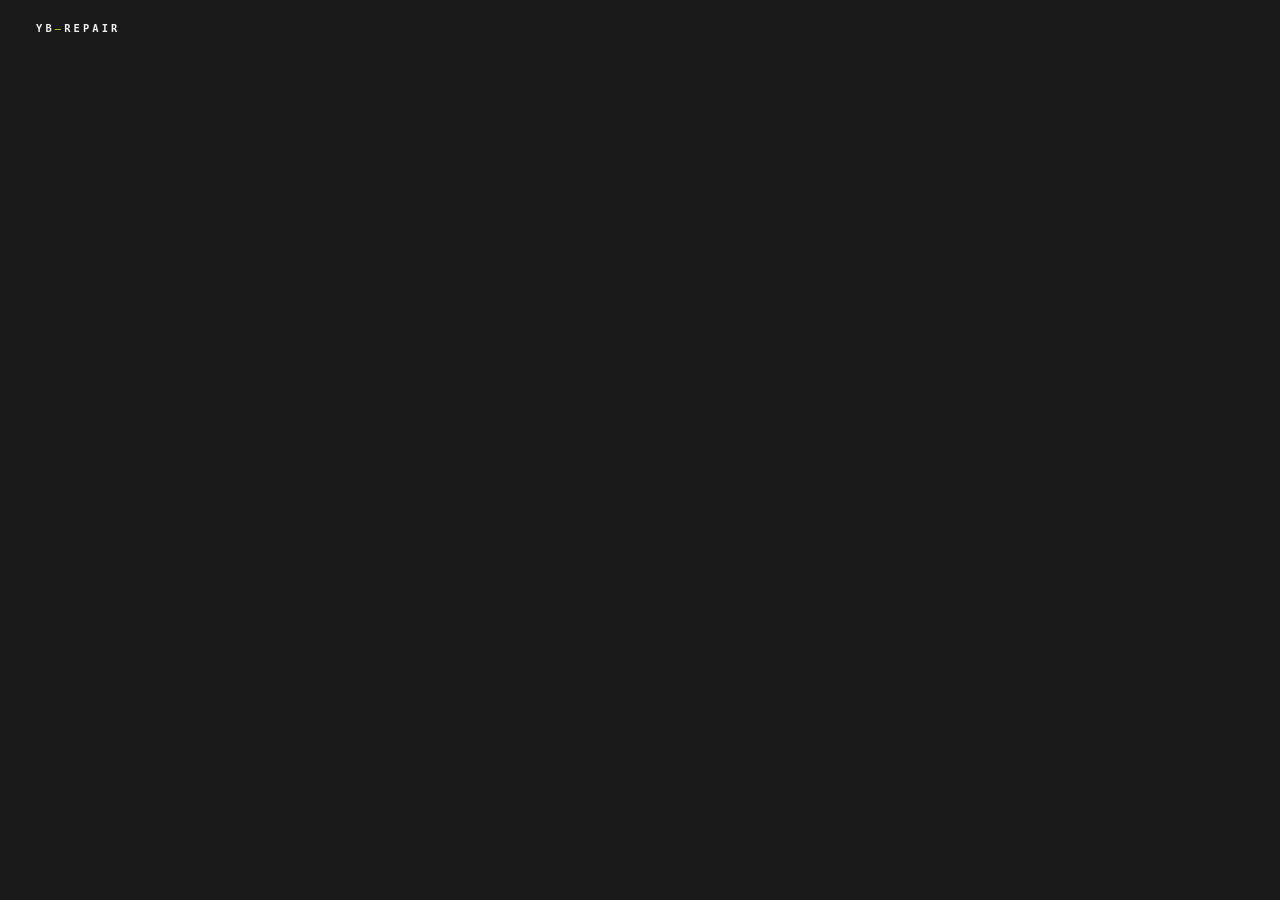
<file: timer.html>
<!DOCTYPE html>
<html lang="nl">
<head>
    <meta charset="UTF-8">
    <meta name="viewport" content="width=device-width, initial-scale=1.0">
    <title>YBrepairs Timer</title>
    <link rel="stylesheet" href="home.css">
</head>

<body>
    <header class="global-header">
        <a href="index.html" class="logo">YB<span>—</span>Repair</a>
    </header>

    <main class="track" role="main" aria-label="Timer Page">
        <article class="panel">
            <div class="details">
                <p class="details__category">Timer</p>
                <h3 class="details__title">Timer Pagina</h3>
                <p class="details__description">De timerpagina is nu gekoppeld aan dezelfde stijl en het script als de homepage.</p>
                <a href="index.html" class="btn-view">
                    Terug naar home
                </a>
            </div>
        </article>
    </main>

    <script defer src="home.js"></script>
</body>
</html>
</file>
<file: home.css>
*,
*::before,
*::after {
    margin: 0;
    padding: 0;
    box-sizing: border-box;
}

:root {
    --off-white: #F0F0F0;
    --carbon: #1A1A1A;
    --graphite: #2C2C2C;
    --steel: #4A4A4A;
    --ash: #6B6B6B;
    --neon-chartreuse: #DFFF00;
    --seam: #111111;
    --font-spine: 'Anton', sans-serif;
    --font-mono: 'Space Mono', monospace;
    --ease-heavy: cubic-bezier(0.77, 0, 0.175, 1);
    --duration: 0.8s;
}

html {
    font-size: 16px;
    -webkit-font-smoothing: antialiased;
    -moz-osx-font-smoothing: grayscale;
    overflow-x: hidden;
}

body {
    background: var(--carbon);
    color: var(--off-white);
    overflow: hidden;
    overflow-x: hidden;
    height: 100vh;
    width: 100%;
}

main.track {
    display: flex;
    width: 100%;
    height: 100vh;
    overflow: hidden;
    gap: 0;
}

article.panel {
    flex: 1;
    position: relative;
    overflow: hidden;
    cursor: pointer;
    border-right: 1px solid var(--seam);
    border-radius: 0;
    transition: flex var(--duration) var(--ease-heavy);
}

article.panel:last-child {
    border-right: none;
}

.panel__bg {
    position: absolute;
    inset: 0;
    z-index: 1;
    overflow: hidden;
}

.panel__bg img {
    width: 100%;
    height: 100%;
    object-fit: cover;
    object-position: center;
    display: block;
    border-radius: 0;
    filter: brightness(0.4) grayscale(100%);
    transform: scale(1.05);
    transition:
        filter var(--duration) var(--ease-heavy),
        transform var(--duration) var(--ease-heavy);
}

.panel__bg::after {
    content: '';
    position: absolute;
    inset: 0;
    background: linear-gradient(180deg,
            rgba(26, 26, 26, 0.5) 0%,
            transparent 30%,
            transparent 60%,
            rgba(26, 26, 26, 0.6) 100%);
    z-index: 2;
    transition: opacity var(--duration) var(--ease-heavy);
}


.spine {
    position: absolute;
    bottom: 60px;
    left: 50%;
    transform: translateX(-50%) rotate(180deg);
    z-index: 10;
    writing-mode: vertical-rl;
    font-family: var(--font-spine);
    font-size: clamp(2rem, 4vw, 3.5rem);
    text-transform: uppercase;
    color: var(--off-white);
    letter-spacing: 0.05em;
    line-height: 1;
    white-space: nowrap;
    opacity: 1;
    transition:
        opacity 0.4s var(--ease-heavy),
        transform 0.4s var(--ease-heavy);
    pointer-events: none;
}

/* --- THE DETAILS --- */
.details {
    position: absolute;
    bottom: 48px;
    left: 48px;
    right: 48px;
    z-index: 10;
    opacity: 0;
    transform: translateX(-30px);
    transition:
        opacity 0.5s var(--ease-heavy) 0.15s,
        transform 0.5s var(--ease-heavy) 0.15s;
    pointer-events: none;
}

.details__category {
    font-family: var(--font-mono);
    font-size: 0.65rem;
    letter-spacing: 0.25em;
    text-transform: uppercase;
    color: var(--neon-chartreuse);
    margin-bottom: 12px;
    display: flex;
    align-items: center;
    gap: 12px;
}

.details__category::before {
    content: '';
    display: inline-block;
    width: 24px;
    height: 1px;
    background: var(--neon-chartreuse);
}

.details__title {
    font-family: var(--font-spine);
    font-size: clamp(2.2rem, 4vw, 3.8rem);
    text-transform: uppercase;
    color: var(--off-white);
    line-height: 0.95;
    margin-bottom: 20px;
    letter-spacing: -0.01em;
}

.details__meta {
    display: flex;
    gap: 32px;
    margin-bottom: 28px;
}

.details__meta-item {
    font-family: var(--font-mono);
    font-size: 0.7rem;
    letter-spacing: 0.08em;
}

.details__description {
    font-family: var(--font-mono);
    font-size: 0.75rem;
    line-height: 1.7;
    color: rgb(255, 255, 255);
    max-width: 420px;
    margin-bottom: 32px;
}

.btn-view {
    display: inline-flex;
    align-items: center;
    gap: 10px;
    padding: 12px 22px;
    background: var(--neon-chartreuse);
    color: var(--carbon);
    font-family: var(--font-mono);
    font-size: 0.7rem;
    font-weight: 700;
    letter-spacing: 0.2em;
    text-transform: uppercase;
    text-decoration: none;
    border-radius: 0;
    border: none;
    cursor: pointer;
    transition:
        background 0.3s var(--ease-heavy),
        transform 0.3s var(--ease-heavy);
}

.btn-view:hover {
    background: var(--off-white);
    transform: translateX(4px);
}

.btn-view svg {
    width: 14px;
    height: 14px;
    transition: transform 0.3s var(--ease-heavy);
}

.btn-view:hover svg {
    transform: translateX(4px);
}


main.track:hover>article.panel {
    flex: 1;
}

main.track>article.panel:hover {
    flex: 6;
}

article.panel:hover .panel__bg img {
    filter: brightness(0.85) grayscale(0%);
    transform: scale(1);
}

article.panel:hover .spine {
    opacity: 0.2;
    transform: translateX(-50%) rotate(180deg) translateY(-20px);
}

article.panel:hover .details {
    opacity: 1;
    transform: translateX(0);
    pointer-events: auto;
}


.global-header {
    position: fixed;
    top: 0;
    left: 0;
    right: 0;
    z-index: 100;
    display: flex;
    align-items: flex-start;
    justify-content: space-between;
    padding: 22px 36px 0;
    height: 140px;
    background: linear-gradient(180deg,
            rgba(26, 26, 26, 0.9) 0%,
            rgba(26, 26, 26, 0.5) 40%,
            rgba(26, 26, 26, 0.15) 70%,
            transparent 100%);
    pointer-events: none;
}

.logo {
    font-family: var(--font-mono);
    font-size: 0.65rem;
    font-weight: 700;
    letter-spacing: 0.3em;
    text-transform: uppercase;
    color: var(--off-white);
    pointer-events: auto;
    text-decoration: none;
}

.logo span {
    color: var(--neon-chartreuse);
    font-weight: 400;
}

.nav {
    display: flex;
    align-items: center;
    gap: 6px;
    pointer-events: auto;
}

.nav a {
    font-family: var(--font-mono);
    font-size: 0.6rem;
    letter-spacing: 0.15em;
    text-transform: uppercase;
    color: rgba(240, 240, 240, 0.5);
    text-decoration: none;
    padding: 8px 14px;
    border: 1px solid transparent;
    transition:
        color 0.3s var(--ease-heavy),
        border-color 0.3s var(--ease-heavy);
}

.nav a:hover {
    color: var(--neon-chartreuse);
    border-color: rgba(223, 255, 0, 0.3);
}


.modal-overlay {
    position: fixed;
    inset: 0;
    z-index: 200;
    background: rgba(26, 26, 26, 0.92);
    backdrop-filter: blur(8px);
    -webkit-backdrop-filter: blur(8px);
    display: flex;
    align-items: center;
    justify-content: center;
    opacity: 0;
    visibility: hidden;
    transition:
        opacity 0.5s var(--ease-heavy),
        visibility 0s linear 0.5s;
}

.modal-overlay:target {
    opacity: 1;
    visibility: visible;
    transition:
        opacity 0.5s var(--ease-heavy),
        visibility 0s linear 0s;
}

.modal-overlay:target .modal__content {
    opacity: 1;
    transform: translateY(0);
}

.modal__close {
    position: absolute;
    top: 28px;
    right: 36px;
    z-index: 10;
    width: 48px;
    height: 48px;
    display: flex;
    align-items: center;
    justify-content: center;
    text-decoration: none;
    color: var(--off-white);
    font-family: var(--font-mono);
    font-size: 1.4rem;
    border: 1px solid var(--steel);
    border-radius: 0;
    transition:
        border-color 0.3s var(--ease-heavy),
        color 0.3s var(--ease-heavy);
}

.modal__close:hover {
    border-color: var(--neon-chartreuse);
    color: var(--neon-chartreuse);
}

.modal__content {
    max-width: 680px;
    width: 90%;
    max-height: 80vh;
    overflow-y: auto;
    padding: 60px;
    opacity: 0;
    transform: translateY(30px);
    transition:
        opacity 0.5s var(--ease-heavy) 0.1s,
        transform 0.5s var(--ease-heavy) 0.1s;
    scrollbar-width: thin;
    scrollbar-color: var(--steel) transparent;
}

.modal__content::-webkit-scrollbar {
    width: 4px;
}

.modal__content::-webkit-scrollbar-track {
    background: transparent;
}

.modal__content::-webkit-scrollbar-thumb {
    background: var(--steel);
    border-radius: 0;
}

.modal__content::-webkit-scrollbar-thumb:hover {
    background: var(--ash);
}

.modal__label {
    font-family: var(--font-mono);
    font-size: 0.6rem;
    letter-spacing: 0.3em;
    text-transform: uppercase;
    color: var(--neon-chartreuse);
    margin-bottom: 24px;
    display: flex;
    align-items: center;
    gap: 12px;
}

.modal__label::before {
    content: '';
    display: inline-block;
    width: 32px;
    height: 1px;
    background: var(--neon-chartreuse);
}

.modal__heading {
    font-family: var(--font-spine);
    font-size: clamp(2.5rem, 6vw, 4.5rem);
    text-transform: uppercase;
    color: var(--off-white);
    line-height: 0.95;
    margin-bottom: 36px;
}

.modal__text {
    font-family: var(--font-mono);
    font-size: 0.8rem;
    line-height: 1.9;
    color: rgba(240, 240, 240, 0.6);
    margin-bottom: 24px;
}

.modal__text strong {
    color: var(--off-white);
    font-weight: 700;
}

.modal__text a {
    color: var(--off-white);
    text-decoration: none;
    border-bottom: 1px solid var(--steel);
    padding-bottom: 2px;
    transition: border-color 0.3s var(--ease-heavy);
}

.modal__text a:hover {
    border-color: var(--neon-chartreuse);
}

.modal__video-wrapper {
    margin-top: 24px;
}

.modal__video {
    width: 100%;
    max-width: 100%;
    border-radius: 20px;
    display: block;
    background: #000;
}

.modal__divider {
    width: 48px;
    height: 1px;
    background: var(--steel);
    margin: 36px 0;
    border: none;
}


/* Contact modal — grid */
.modal__contact-grid {
    display: grid;
    grid-template-columns: 1fr;
    gap: 24px 40px;
}

#contact .modal__content {
    max-width: 760px;
}

.modal__contact-item {
    font-family: var(--font-mono);
    width: 100%;
    justify-self: center;
}

.form-shell {
    width: min(100%, 760px);
    margin: 0 auto;
}

/* Load only DM Sans for form elements (Playfair removed because not used) */
@import url('https://fonts.googleapis.com/css2?family=DM+Sans:wght@300;400;500&display=swap');

.form-shell {
    max-width: 520px;
    margin: 2rem auto;
    padding: 2.5rem;

    border: 0.5px solid #e0e0e0;
    border-radius: 12px;
}



.field-group {
    display: flex;
    flex-direction: column;
    gap: 1.25rem;
    margin-bottom: 1.5rem;
}

.field {
    position: relative;
}

.field label {
    display: block;
    font-family: 'DM Sans', sans-serif;
    font-size: 11px;
    font-weight: 500;
    letter-spacing: 0.08em;
    text-transform: uppercase;
    color: #555;
    margin-bottom: 7px;
}

.field input,
.field select,
.field textarea {
    width: 100%;
    box-sizing: border-box;
    font-family: 'DM Sans', sans-serif;
    font-size: 14px;
    font-weight: 300;
    color: #111;
    background: #f7f7f7;
    border: 0.5px solid #ccc;
    border-radius: 8px;
    padding: 11px 14px;
    outline: none;
    transition: border-color 0.2s, box-shadow 0.2s, background 0.2s;
    resize: none;
    appearance: none;
}

.field select {
    background-image: url("data:image/svg+xml,%3Csvg xmlns='http://www.w3.org/2000/svg' width='12' height='8' viewBox='0 0 12 8'%3E%3Cpath d='M1 1l5 5 5-5' stroke='%23888' stroke-width='1.5' fill='none' stroke-linecap='round'/%3E%3C/svg%3E");
    background-repeat: no-repeat;
    background-position: right 14px center;
    padding-right: 36px;
    cursor: pointer;
}

.field input::placeholder,
.field textarea::placeholder {
    color: #aaa;
    font-weight: 300;
}

.field input:focus,
.field select:focus,
.field textarea:focus {
    border-color: #888;
    background: #fff;
    box-shadow: 0 0 0 3px rgba(0, 0, 0, 0.04);
}

.field textarea {
    height: 120px;
    line-height: 1.6;
}

.field-row {
    display: grid;
    grid-template-columns: 1fr 1fr;
    gap: 12px;
}

.char-counter {
    position: absolute;
    bottom: 10px;
    right: 12px;
    font-family: 'DM Sans', sans-serif;
    font-size: 11px;
    color: #aaa;
    pointer-events: none;
}

.submit-btn {
    width: 100%;
    font-family: 'DM Sans', sans-serif;
    font-size: 13px;
    font-weight: 500;
    letter-spacing: 0.06em;
    color: #fff;
    background: #111;
    border: none;
    border-radius: 8px;
    padding: 13px 24px;
    cursor: pointer;
    display: flex;
    align-items: center;
    justify-content: center;
    gap: 8px;
    transition: opacity 0.2s, transform 0.15s;
}

.submit-btn:hover {
    opacity: 0.82;
}

.submit-btn:active {
    transform: scale(0.99);
}

.submit-btn .btn-arrow {
    font-size: 16px;
    transition: transform 0.2s;
}

.submit-btn:hover .btn-arrow {
    transform: translateX(3px);
}

.form-footer {
    margin-top: 1rem;
    font-family: 'DM Sans', sans-serif;
    font-size: 12px;
    color: #aaa;
    text-align: center;
}

/* --- ENTRANCE ANIMATION --- */
@keyframes sliceIn {
    0% {
        transform: scaleX(0);
        opacity: 0;
    }

    100% {
        transform: scaleX(1);
        opacity: 1;
    }
}

@keyframes fadeUp {
    0% {
        opacity: 0;
        transform: translateY(12px);
    }

    100% {
        opacity: 1;
        transform: translateY(0);
    }
}

article.panel {
    transform-origin: left center;
    animation: sliceIn 1s var(--ease-heavy) both;
}

article.panel:nth-child(1) {
    animation-delay: 0.05s;
}

article.panel:nth-child(2) {
    animation-delay: 0.15s;
}

article.panel:nth-child(3) {
    animation-delay: 0.25s;
}

article.panel:nth-child(4) {
    animation-delay: 0.35s;
}

article.panel:nth-child(5) {
    animation-delay: 0.45s;
}

.global-header {
    animation: fadeUp 0.6s var(--ease-heavy) 0.7s both;
}

.spine {
    animation: fadeUp 0.5s var(--ease-heavy) backwards;
}

article.panel:nth-child(1) .spine {
    animation-delay: 0.6s;
}

article.panel:nth-child(2) .spine {
    animation-delay: 0.7s;
}

article.panel:nth-child(3) .spine {
    animation-delay: 0.8s;
}

article.panel:nth-child(4) .spine {
    animation-delay: 0.9s;
}

article.panel:nth-child(5) .spine {
    animation-delay: 1.0s;
}


@media (max-width: 900px) {
    main.track {
        flex-direction: column;
        height: auto;
        min-height: 100vh;
    }

    article.panel {
        flex: none !important;
        width: 100%;
        height: 50vh;
        border-right: none;
        border-bottom: 1px solid var(--seam);
    }

    article.panel:last-child {
        border-bottom: none;
    }

    .panel__bg img {
        filter: brightness(0.7) grayscale(0%) !important;
        transform: scale(1) !important;
    }

    .spine {
        display: none;
    }

    .details {
        opacity: 1 !important;
        transform: none !important;
        pointer-events: auto !important;
        bottom: 24px;
        left: 24px;
        right: 24px;
    }

    .details__title {
        font-size: 1.8rem;
    }

    .details__description {
        display: block;
        font-size: 0.75rem;
        line-height: 1.6;
        max-width: none;
        margin-bottom: 12px;
    }

    .global-header {
        padding: 16px 20px 0;
        height: 80px;
        align-items: flex-start;
    }

    .nav a {
        padding: 6px 10px;
        font-size: 0.55rem;
    }

    body {
        overflow-y: auto;
        overflow-x: hidden;
        height: auto;
    }

    .modal__content {
        padding: 40px 24px;
    }

    .modal__contact-grid {
        grid-template-columns: 1fr;
    }

    .modal-overlay {
        align-items: flex-start;
    }

    .modal__content {
        max-height: 100vh;
        margin-top: 40px;
        padding-bottom: 60px;
    }

    .modal__close {
        top: 20px;
        right: 50px;
        width: 40px;
        height: 40px;
        font-size: 1.2rem;
    }
}

@media (prefers-reduced-motion: reduce) {

    *,
    *::before,
    *::after {
        animation-duration: 0.01ms !important;
        animation-iteration-count: 1 !important;
        transition-duration: 0.01ms !important;
    }
}
</file>
